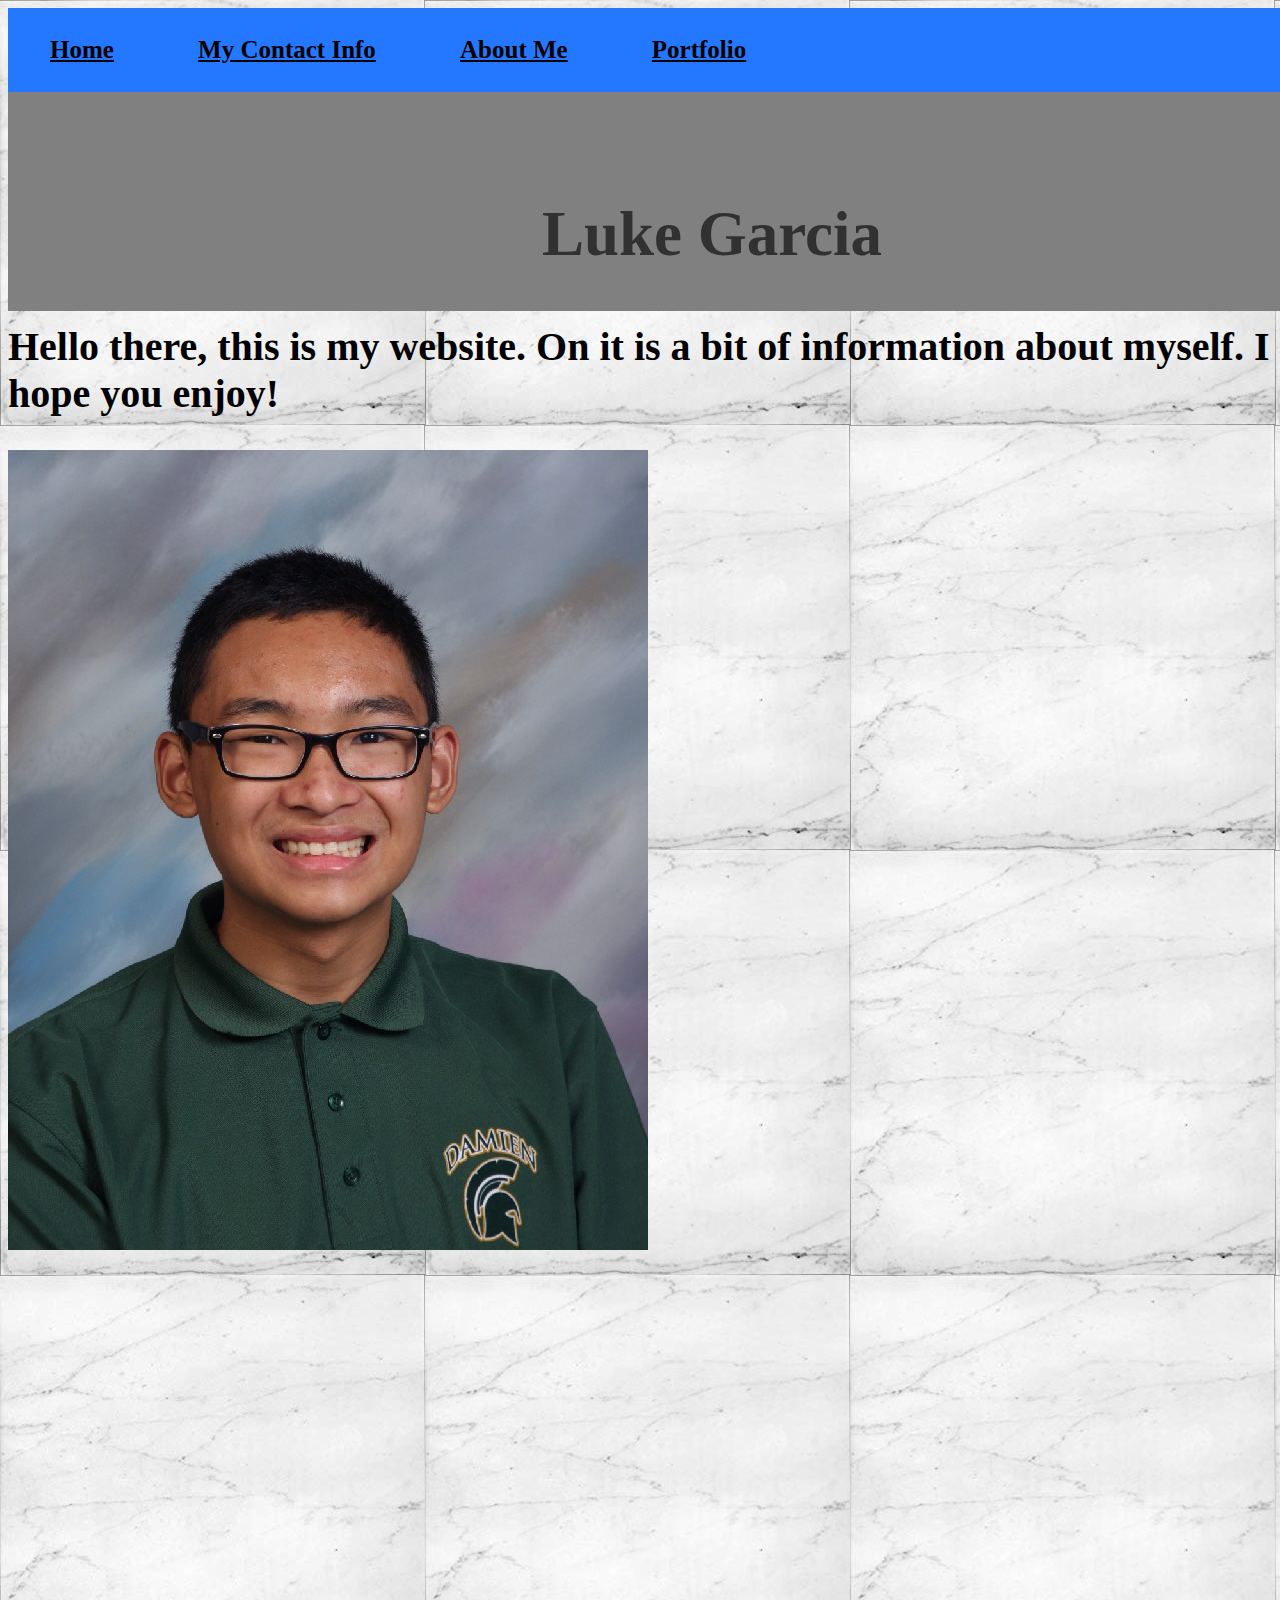
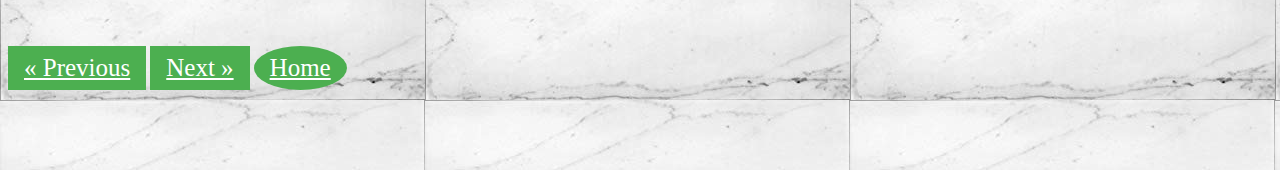
<file: index.html>
<html>

<body>



 <head>
 
 <link rel="stylesheet" href="mysheet.css">
 
 <title> Luke's site</title>
 </head>
 
 </body>
 

  
 <body>
<div class="topnav">

<a href="index.html">Home</a>
<a href="mycontactinfo.html">My Contact Info</a>
<a href="aboutme.html">About Me</a>
<a href="portfolio.html">Portfolio</a>
</div>
 
 <div class="textchange">
 
 <h1> Luke Garcia </h1>
 

 
 </div>
 
 <br> <br> <br> <br> <br> <br> <br> <br>  <br> <br> <br>
 
 <h2> Hello there, this is my website. On it is a bit of information about myself. I hope you enjoy! </h2>

 <div class"self"> 

 <img src= "Luke.JPG">
 </div>
 
 </body>


<body>

<div>

 <br> <br> <br> <br> <br> <br> <br> <br>  <br> <br> <br> <br> <br> <br> <br> <br> <br> <br> <br>  <br> <br> <br>
 
 <a href="portfolio.html" class="previous">&laquo; Previous</a>
<a href="mycontactinfo.html" class="next">Next &raquo;</a>

<a href="index.html" class="next round"> Home</a>

 </div>
 <br><br><br><br>
 </body>
 
 </html>
</file>
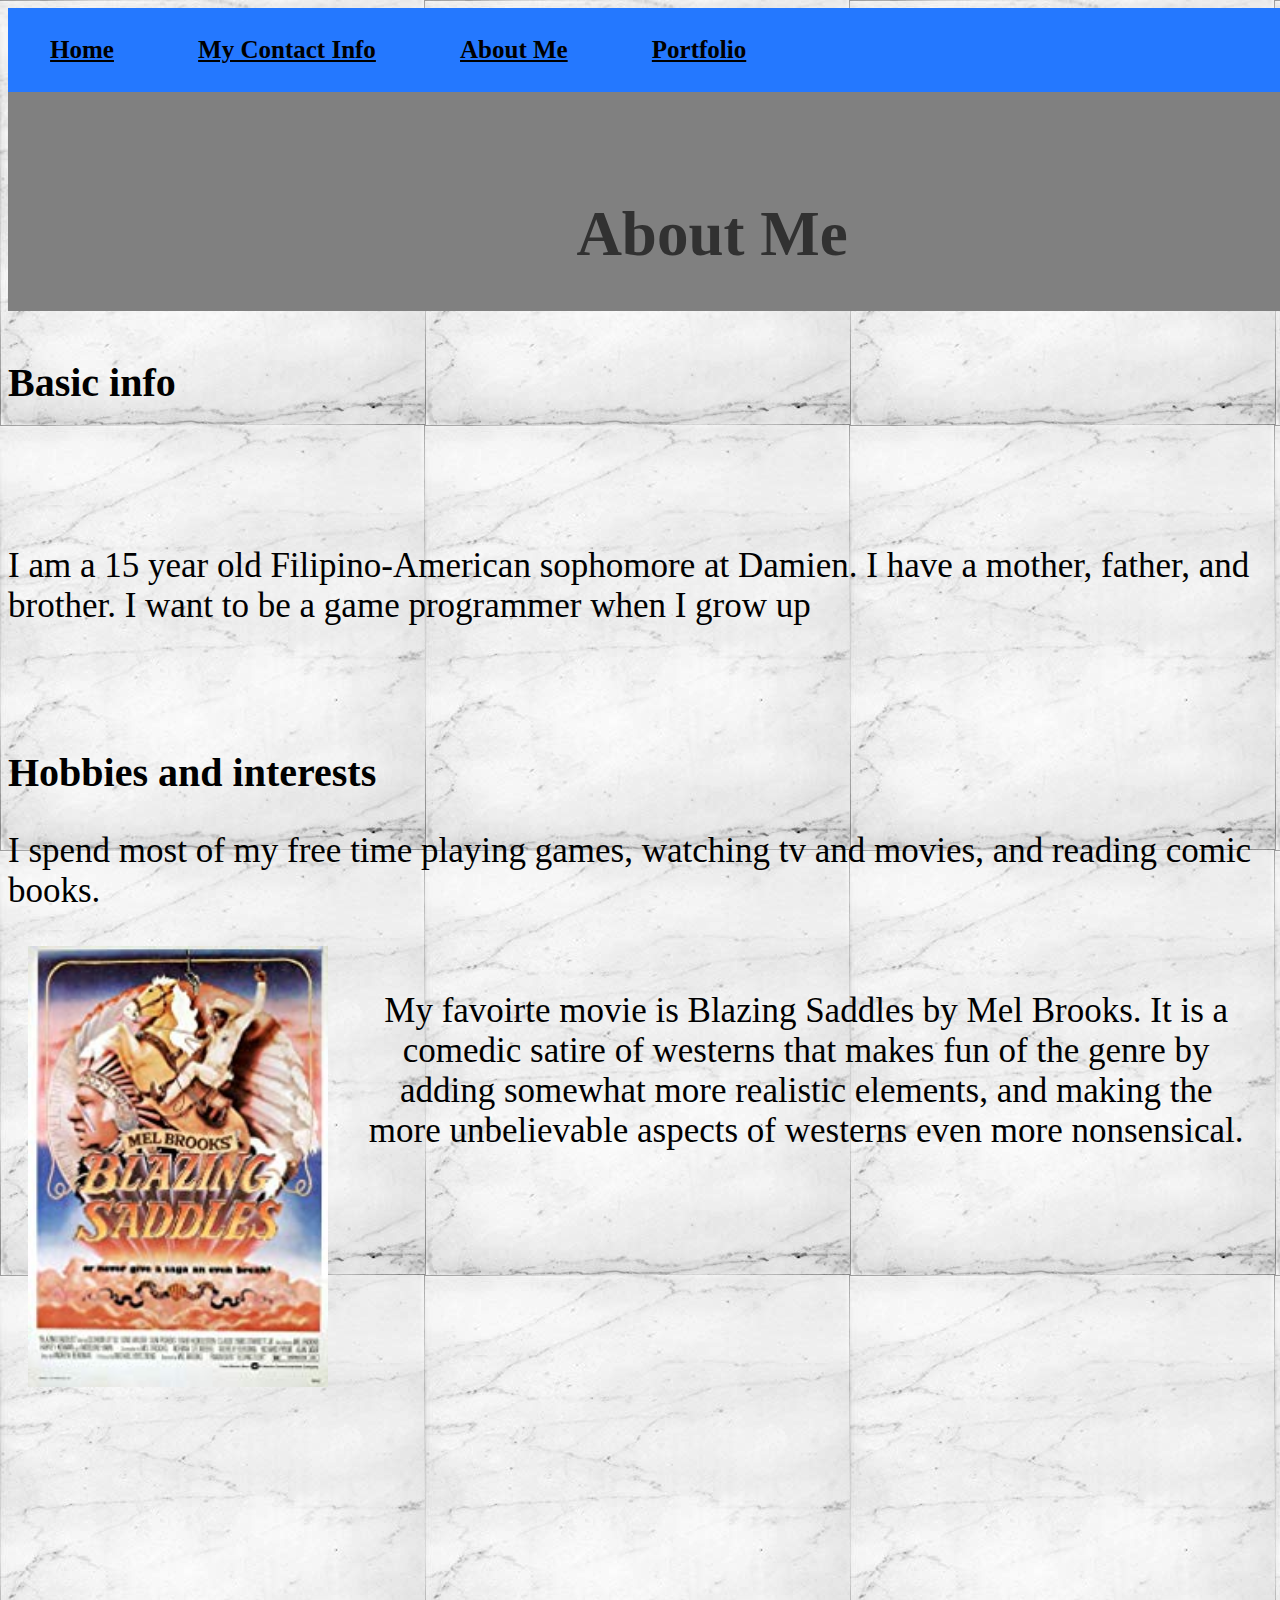
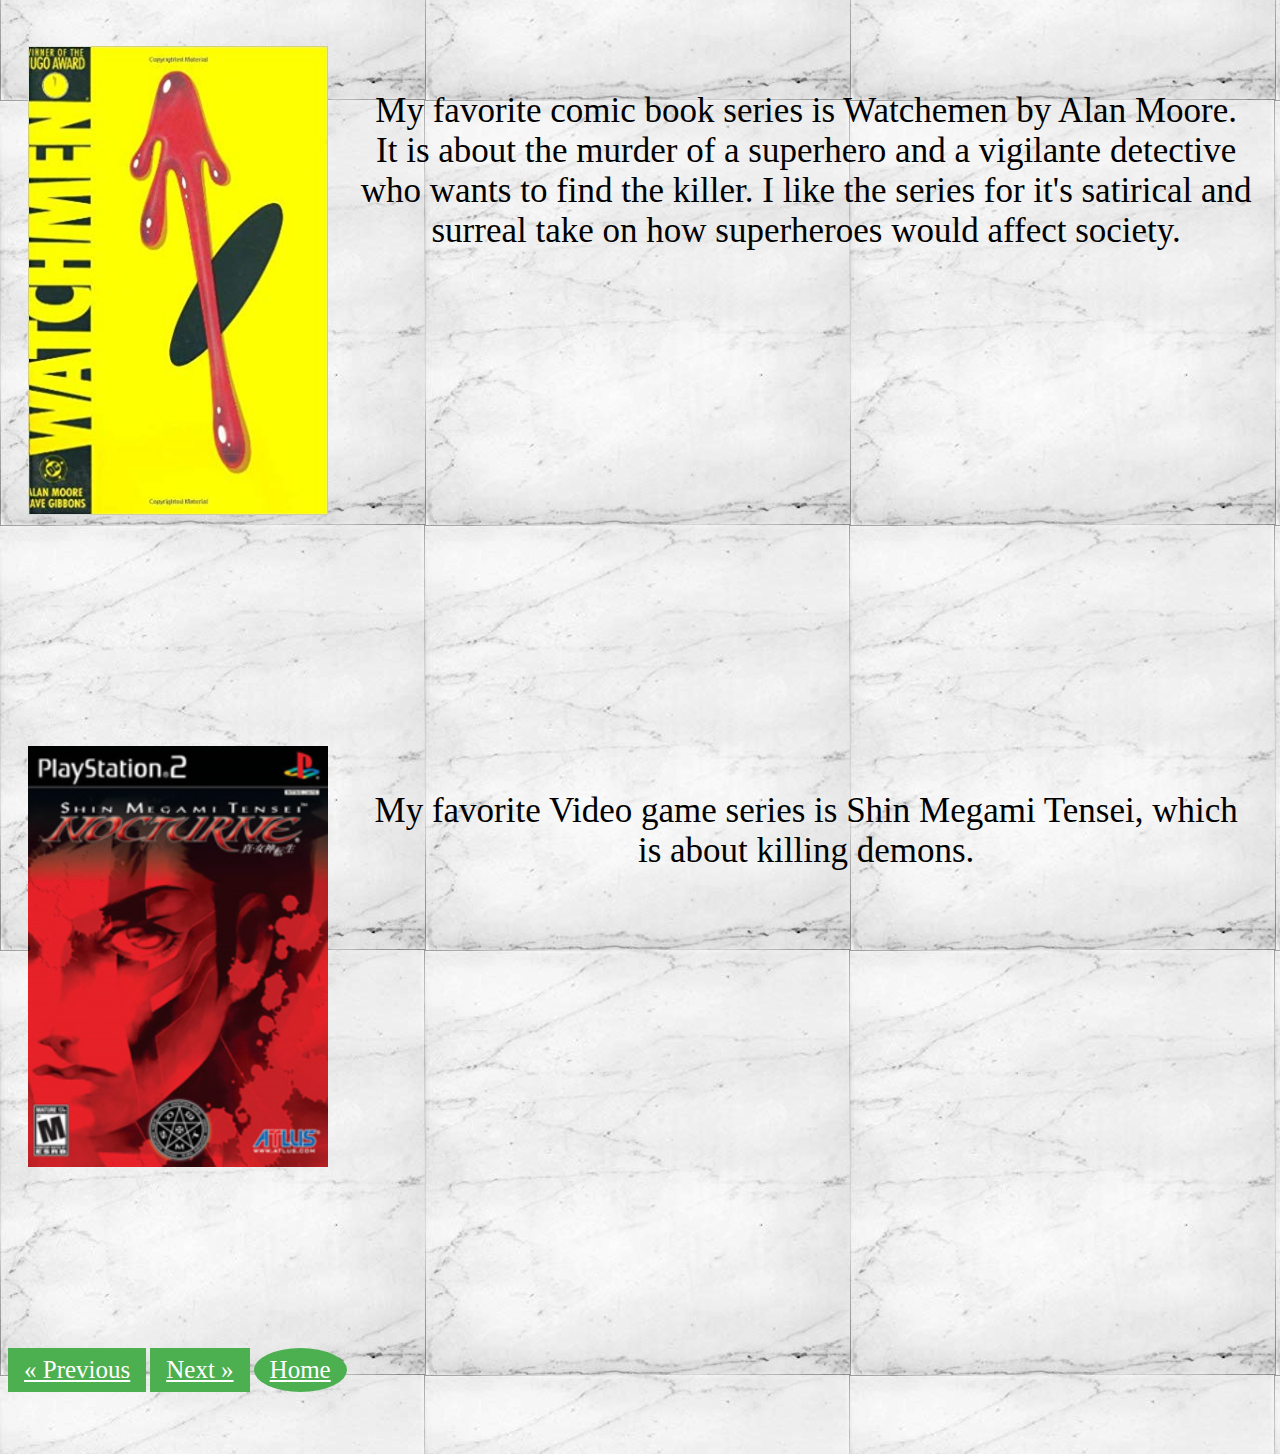
<file: aboutme.html>
<html>

<body>

 <head>
 
 <link rel="stylesheet" href="mysheet.css">
 
 <title> Luke's site</title>
 </head>
 
 </body>
 
  <body bgcolor="#df0000">

 <body>
<div class="topnav">

<a href="index.html">Home</a>
<a href="mycontactinfo.html">My Contact Info</a>
<a href="aboutme.html">About Me</a>
<a href="portfolio.html">Portfolio</a>
</div>
 
 </body>
 
 
 
 <body>
 
 <div class="textchange">
 
 <h1>About Me</h1>
 
 
 </div>
 </body>
 
 
 
 
 
 
 <body>
 
 <br> <br> <br> <br><br><br><br><br><br><br> <br>  <br> <br>

<h2> Basic info </h2>
 <br> <br> <br> <br>
 <p>I am a 15 year old Filipino-American sophomore at Damien. I have a mother, father, and brother. I want to be a game programmer when I grow up</p>

 <br> <br> <br>
<h2>Hobbies and interests</h2>
<p class="">
I spend most of my free time playing games, watching tv and movies, and reading comic books.</p>

<div class="poster">
	<img src="blaze.jpg" width=300px />
	</div>
	<div class="container">  
	
	<p>  My favoirte movie is Blazing Saddles by Mel Brooks. It is a comedic satire of westerns that makes fun of the genre by adding somewhat more realistic elements, and making the more unbelievable aspects of westerns even more nonsensical. </p>
	</div>
	<br><br><br><br><br><br><br><br><br><br><br><br><br><br><br><br><br><br><br><br><br><br><br><br><br>
	
	
	
	
	
	<div class="poster">
	<img src="watchmen.jpg" width=300px />
	</div>
	<div class="container">  
	
<p> My favorite comic book series is Watchemen by Alan Moore. It is about the murder of a superhero and a vigilante detective who wants to find the killer. I like the series for it's satirical and surreal take on how superheroes would affect society.</p>		
	</div>
	<br><br><br><br><br><br><br><br><br><br><br><br><br><br><br><br><br><br><br><br><br><br><br><br><br>
	
	
	
	
	
	<div class="poster">
	<img src="nocturne.png" width=300px />
	</div>
	<div class="container">  
	
<p> My favorite Video game series is Shin Megami Tensei, which is about killing demons. </p>
	</div>
	<br><br><br><br><br><br><br><br><br><br><br><br><br><br><br><br><br><br><br><br><br><br><br><br>
	
	
	

<body>

<div>

 
 <a href="mycontactinfo.html" class="previous">&laquo; Previous</a>
<a href="portfolio.html" class="next">Next &raquo;</a>
<a href="index.html" class="next round"> Home</a>
<br><br><br><br>

 </div>
 
 </body>
 
 </html>
</file>
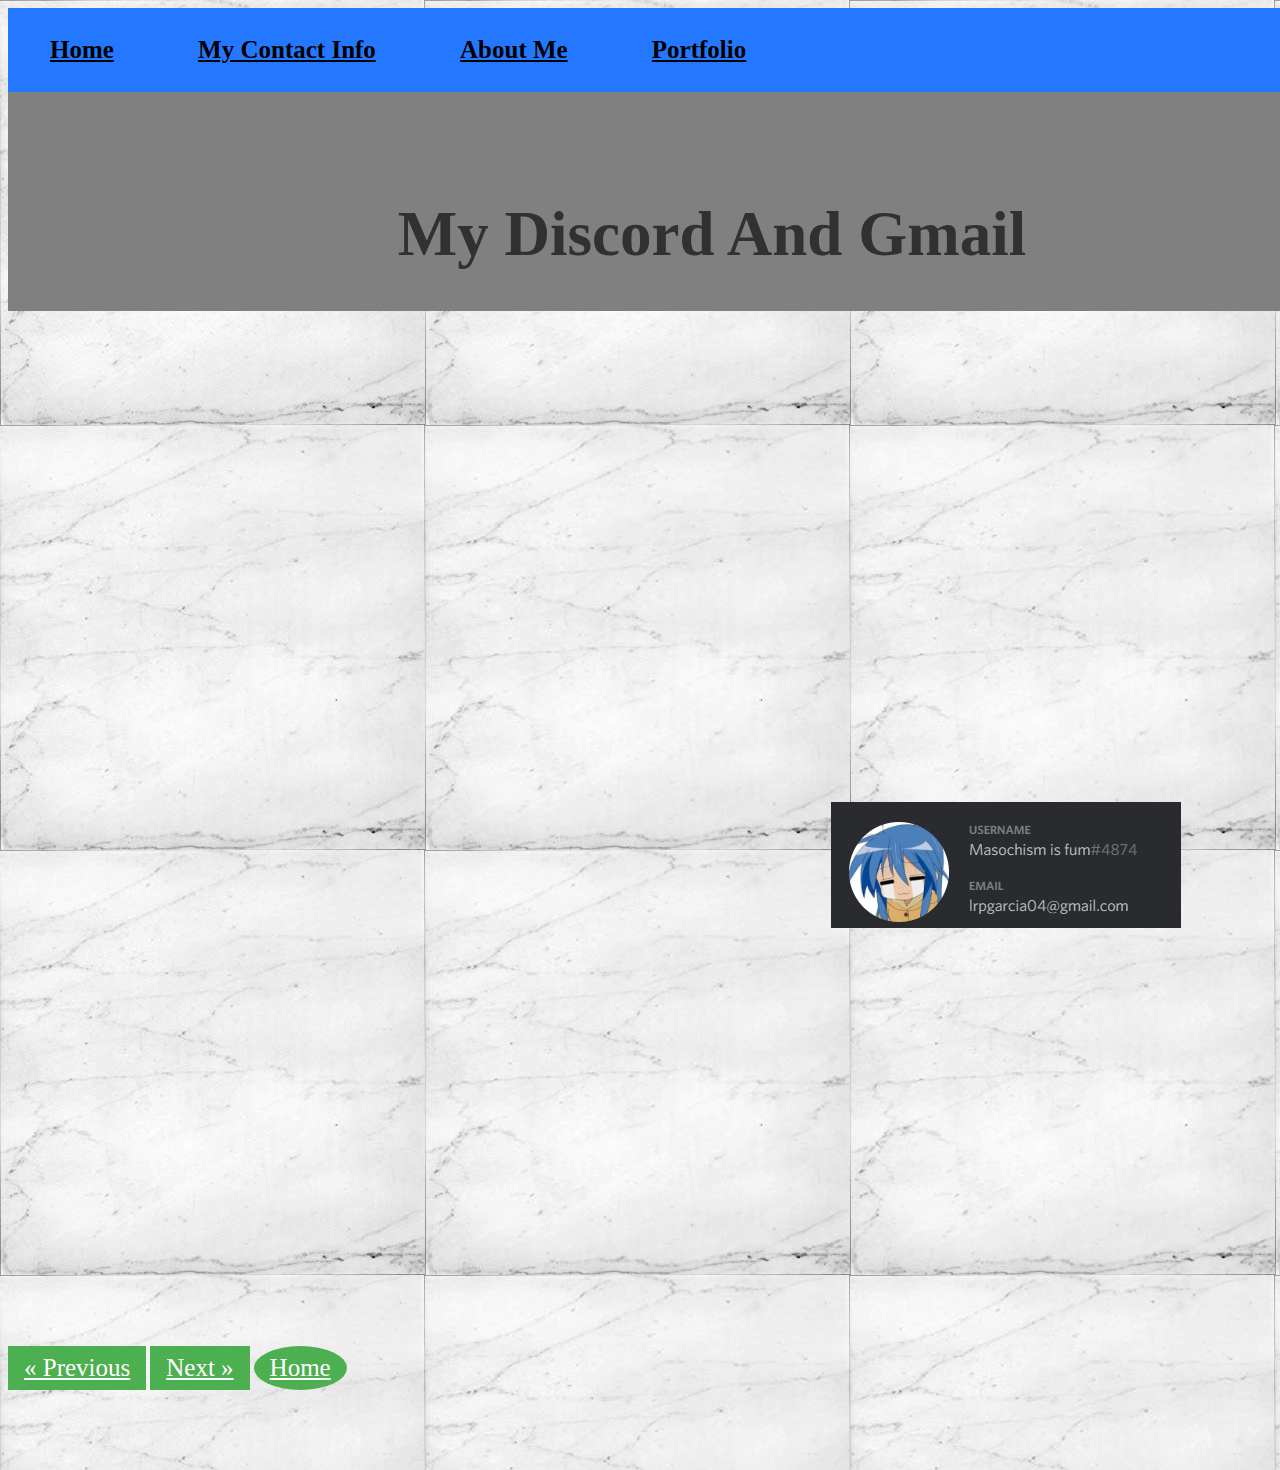
<file: mycontactinfo.html>
<html>




<body>

 <head>
 
 <link rel="stylesheet" href="mysheet.css">
 
 <title> Some Loser's Website </title>
 </head>
 
 </body>
 
 
    <body bgcolor="#df0000">
  <body>
<div class="topnav">

<a href="index.html">Home</a>
<a href="mycontactinfo.html">My Contact Info</a>
<a href="aboutme.html">About Me</a>
<a href="portfolio.html">Portfolio</a>

</div>
 
 </body>
 
 
 <body>
 
 
 <div class="textchange">
 
 <h1> My Discord And Gmail </h1>
 
  </div>
  
<div class="pic">

	
	<img src="discord.png"/>

</div>

</body>
 
 <body>

<div>

 <br> <br> <br> <br> <br> <br> <br> <br>  <br> <br> <br> <br> <br> <br> <br> <br> <br> <br> <br>  <br> <br> <br>
 
 <a href="index.html" class="previous">&laquo; Previous</a>
<a href="aboutme.html" class="next">Next &raquo;</a>

<a href="index.html" class="next round"> Home</a>

 </div>
 <br><br><br><br>
 </body>
 
 </html>
</file>
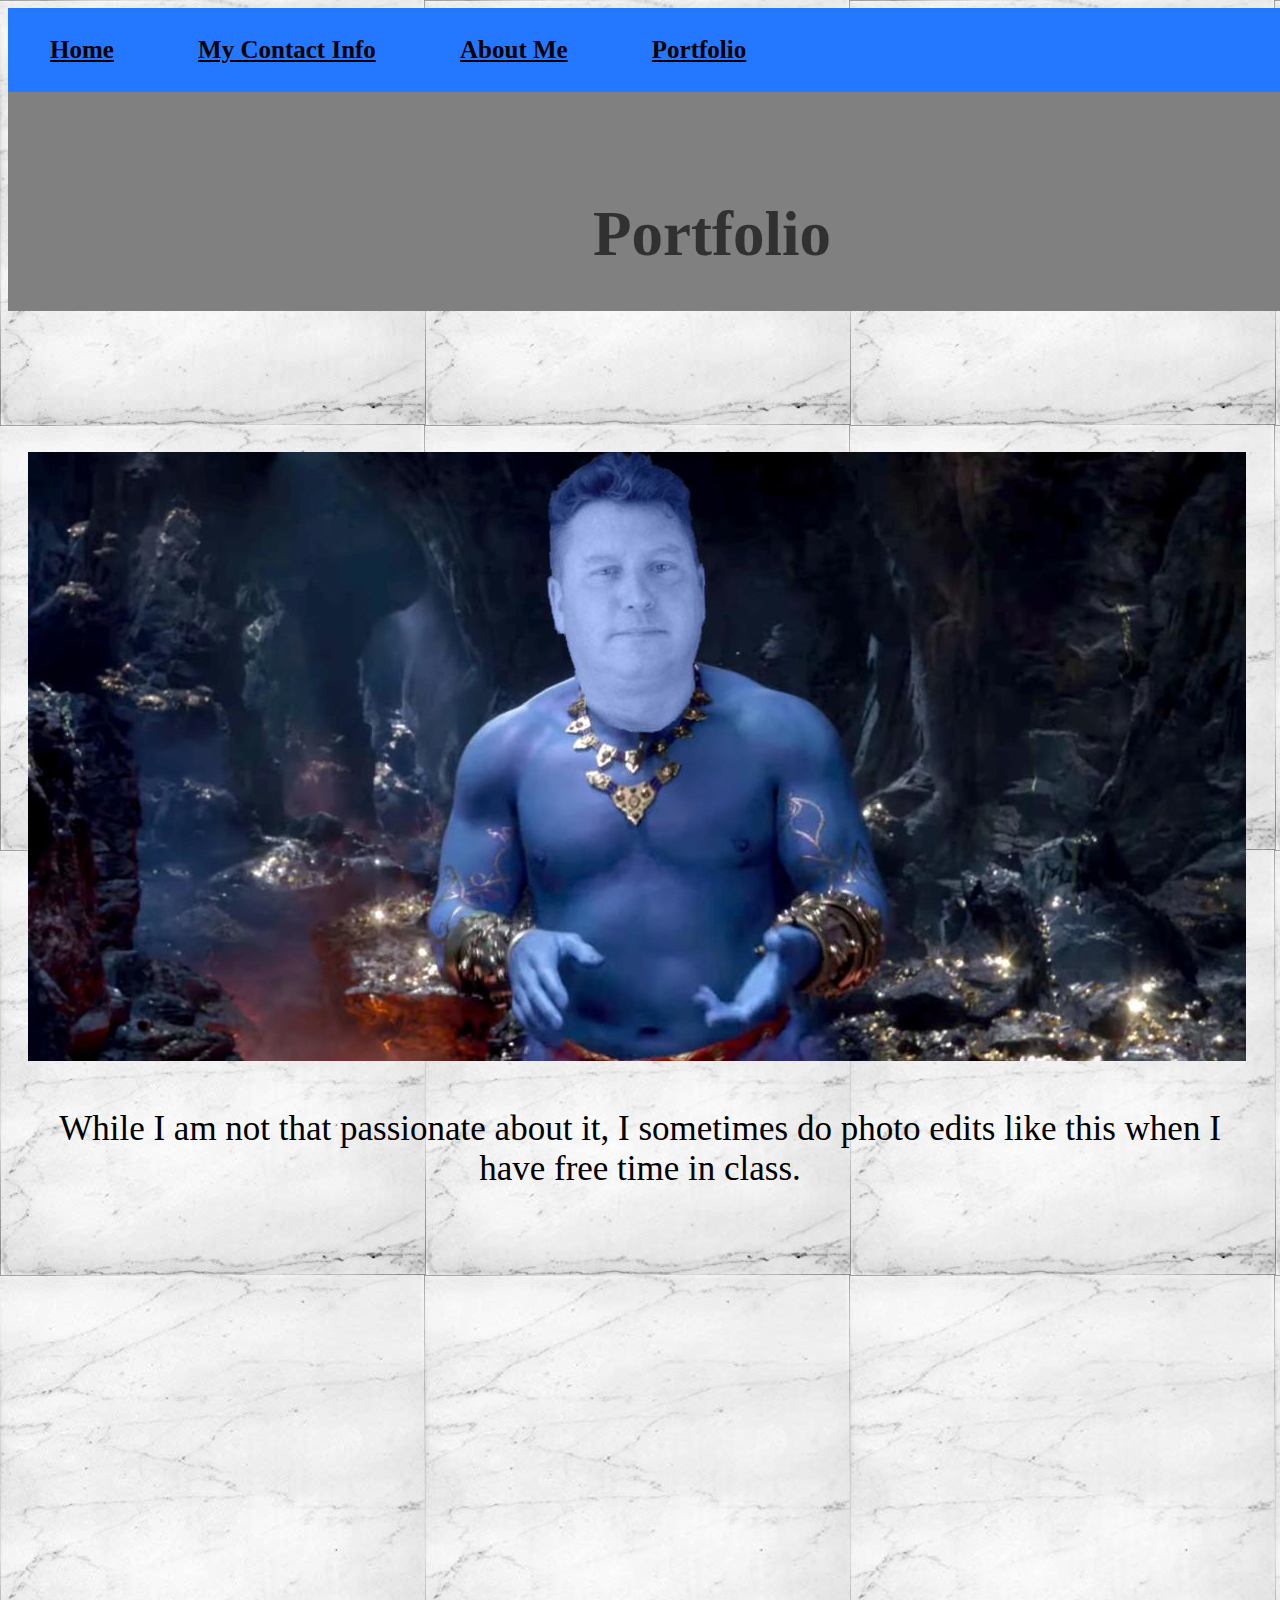
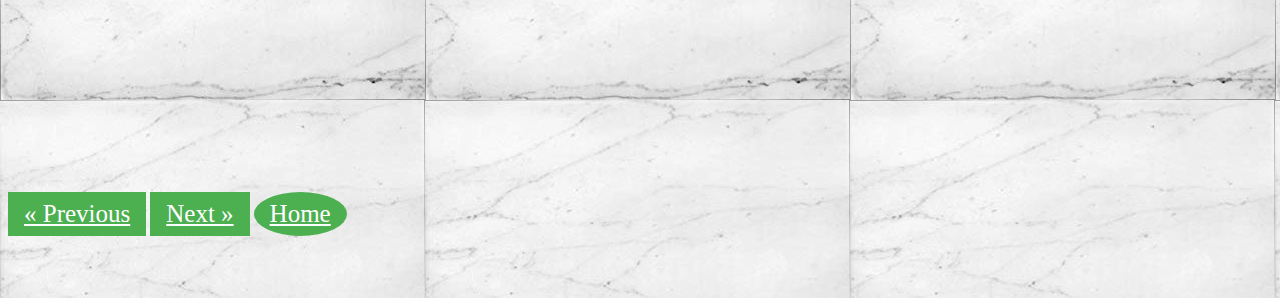
<file: portfolio.html>
<html>

<body>

 <head>
 
 <link rel="stylesheet" href="mysheet.css">
 
 <title> Some Loser's Website </title>
 </head>
 
 </body>
 
  <body bgcolor="#df0000">

 <body>
<div class="topnav">

<a href="index.html">Home</a>
<a href="mycontactinfo.html">My Contact Info</a>
<a href="aboutme.html">About Me</a>
<a href="portfolio.html">Portfolio</a>
</div>
 
 </body>
 
 
 
 <body>
 
 <div class="textchange">
 
 <h1>Portfolio</h1>
 
 
 </div>
<br><br><br><br><br><br><br><br><br><br><br><br><br><br><br><br><br><br><br><br>
 </body>
<body><div class="poster">
	<img src="genie.jpg" width=1218px />
	</div>
	<div class="container">  
	
	
	<br><br><br><br><br><br><br><br><br><br><br><br><br><br><br><br><br><br><br><br><br><br><br><br><br><br><br><br><br><br><br><br><br><br>
<p> While I am not that passionate about it, I sometimes do photo edits like this when I have free time in class. </p>
	</div>

<br><br><br><br><br><br><br><br><br>	

</body> 

 <body>

<div>

 <br> <br> <br> <br> <br> <br> <br> <br>  <br> <br> <br> <br> <br> <br> <br> <br> <br> <br> <br>  <br> <br> <br>
 
 <a href="aboutme.html" class="previous">&laquo; Previous</a>
<a href="index.html" class="next">Next &raquo;</a>
<a href="index.html" class="next round"> Home</a>
<br><br><br><br>
 </div>
 
 </body>
 
</html>
</file>
<file: mysheet.css>
.header {
	background-color: #afafaf;
	color: #000000;
	text-align: center;
	padding: 22px;
}

body {
	background-image: url("61--JCIBSGL._SX425_.jpg");
	background-repeat: auto;
}

p {font-size: 35px;
}

h2 {
	font-size: 40px;
}	

a {
	font-size: 25px;
	text-decoration: underline;
}	

h1 {
	font-size: 60%;
}

.topnav {
	overflow: hidden;
	background-color: #2478ff;
	width: 111%

}

.topnav a {
	float: left;
	display: block;
	color: #000000;
	text-decoration: underline;
	text-align: center;
	padding: 2% 3%;
	font-weight: bold;
}


.topnav a:hover {
	bcc-removed:dddddd;
	color: #ff0000;
	background-color: #ffffff
}

div.pic {
	width: 20.6%;

	
	height: 15%;
	margin-bottom: 25px;
	margin-right:15px;
	margin-left: 780px;

	float: middle;
	float; center;
}

div.pic img {
	display: block;
	margin-left: 43px;
	margin-right: 20px;
	margin-top: 700px;

}

div.container {
	text-align: center;
	padding: 50px 10px;
}

.textchange {
      
      font-family: futura;
    
      background-color: #808080;
      width:100%;
      height: 10.1%;
      margin: 0 auto;
      text-align: center;
      
      color:#313131;
      font-size: 105px;
      font-weight: bold;
      position: absolute;
      -webkit-animation:colorchange 20s infinite alternate;
      padding: 5%;
      top:
     
    }

    @-webkit-keyframes colorchange {
      0% {
        
        color: blue;
      }
      
      10% {
        
        color: #8e44ad;
      }
      
      20% {
        
        color: #1abc9c;
      }
      
      30% {
        
        color: #d35400;
      }
      
      40% {
        
        color: blue;
      }
      
      50% {
        
        color: #34495e;
      }
      
      60% {
        
        color: blue;
      }
      
      70% {
        
        color: #2980b9;
      }
      80% {
     
        color: #f1c40f;
      }
      
      90% {
     
        color: #2980b9;
      }
      
      100% {
        
        color: pink;
      }
    }	
	
div.poster {
	width: 25.5%;
	

	margin-bottom: 25px;
	margin-right: 10px;
	margin-left: 20px;
	float: left;
}

div.poster img {
	display: background;
	margin-left: auto;
	margin-right: auto;
}

div.container {
	text-align: center;
	padding: 10px 20px;
}



a {
  display: inline-block;
  padding: 8px 16px;
}

a:hover {
  background-color: #ddd;
  color: black;
}

.previous {
  background-color: #4CAF50;
  color: white;
}

.next {
  background-color: #4CAF50;
  color: white;
}

.round {
  border-radius: 50%;
}
</file>
